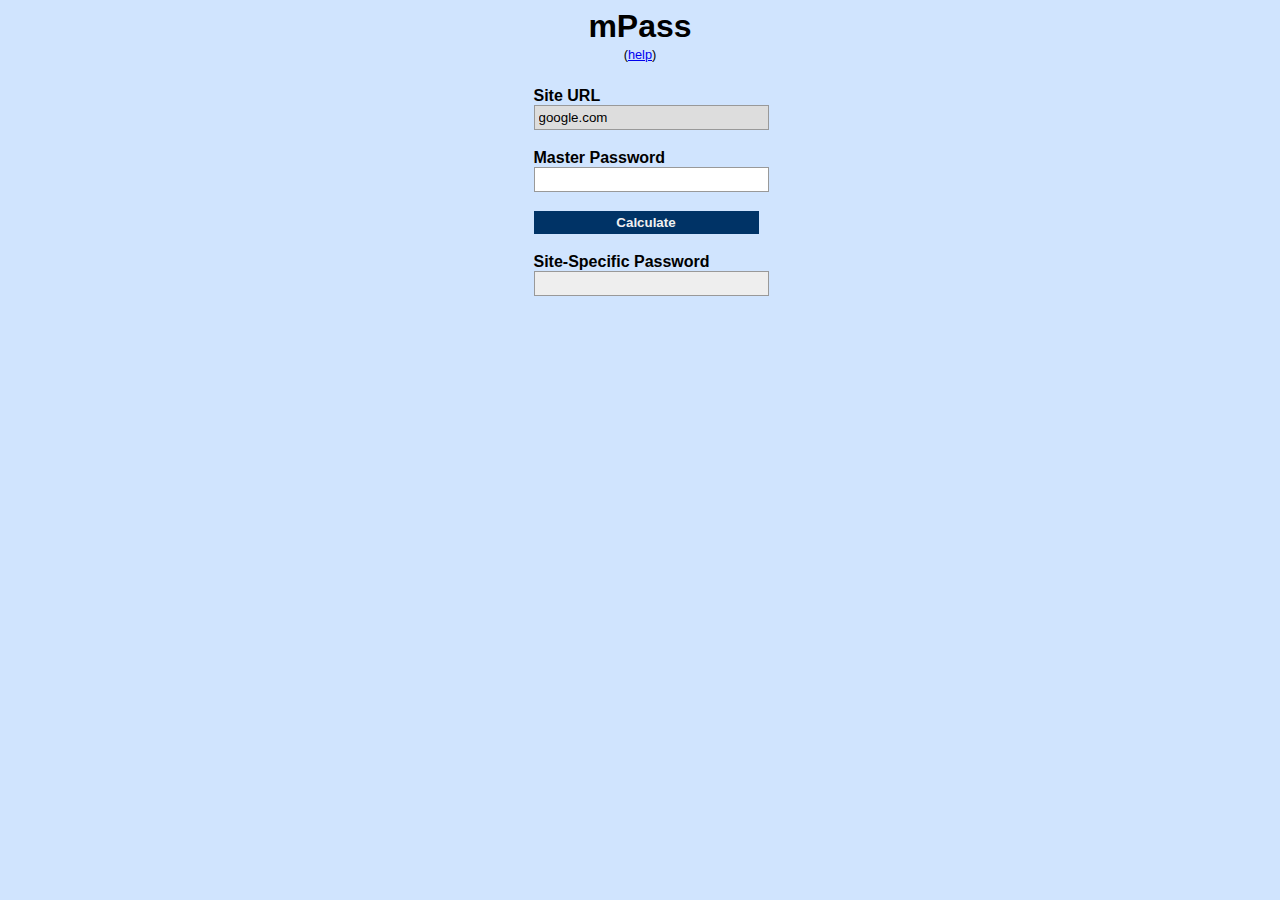
<file: index.html>
<!DOCTYPE html> 
<html lang="en"> 
 
<head> 
    <meta charset="utf-8" /> 
    <title>mPass</title>
    <!--[if IE]>
    <script src="modernizr-1.6.min.js"></script>
    <![endif]-->
    <script src="sha512.js"></script> 
    <script> 
        //<![CDATA[
        function mPass()
        {           
            var shaObj = new jsSHA(document.getElementById("domain").value,
                                   "ASCII");
            document.getElementById("site-password").value
                = shaObj.getHMAC(document.getElementById(
                    "master-password").value, "ASCII", "SHA-512",
                    "B64").substr(0,10);
        }
        //]]>
    </script> 
    <link rel="stylesheet" href="mpass.css" /> 
    <link rel="shortcut icon" href="favicon.ico" /> 
</head> 
 
<body> 
 
    <header> 
        <h1>mPass</h1> 
        <br /> 
        <span style="font-size:80%">(<a href="help.html">help</a>)</span> 
    </header> 
 
    <section id="ui"> 
    
        <br /> 
        
        <form onsubmit="return false"> 
            <ol> 
            
                <li> 
                    <label for="domain">Site URL</label><br /> 
                    <input id="domain" value="google.com" /> 
                </li> 
                
                <li> 
                    <label for="master-password">Master Password</label><br /> 
                    <input id="master-password" type="password" 
                        onchange="mPass()" /> 
                </li> 
                
                <li> 
                    <input type="button" id="calculate-button"
                        value="Calculate" onclick="mPass()" /> 
                </li> 
                
                <li> 
                    <label for="site-password">Site-Specific Password</label><br /> 
                    <input id="site-password" /> 
                </li> 
                
            </ol> 
        </form> 
        
    </section> 
    
</body> 
 
</html>
</file>
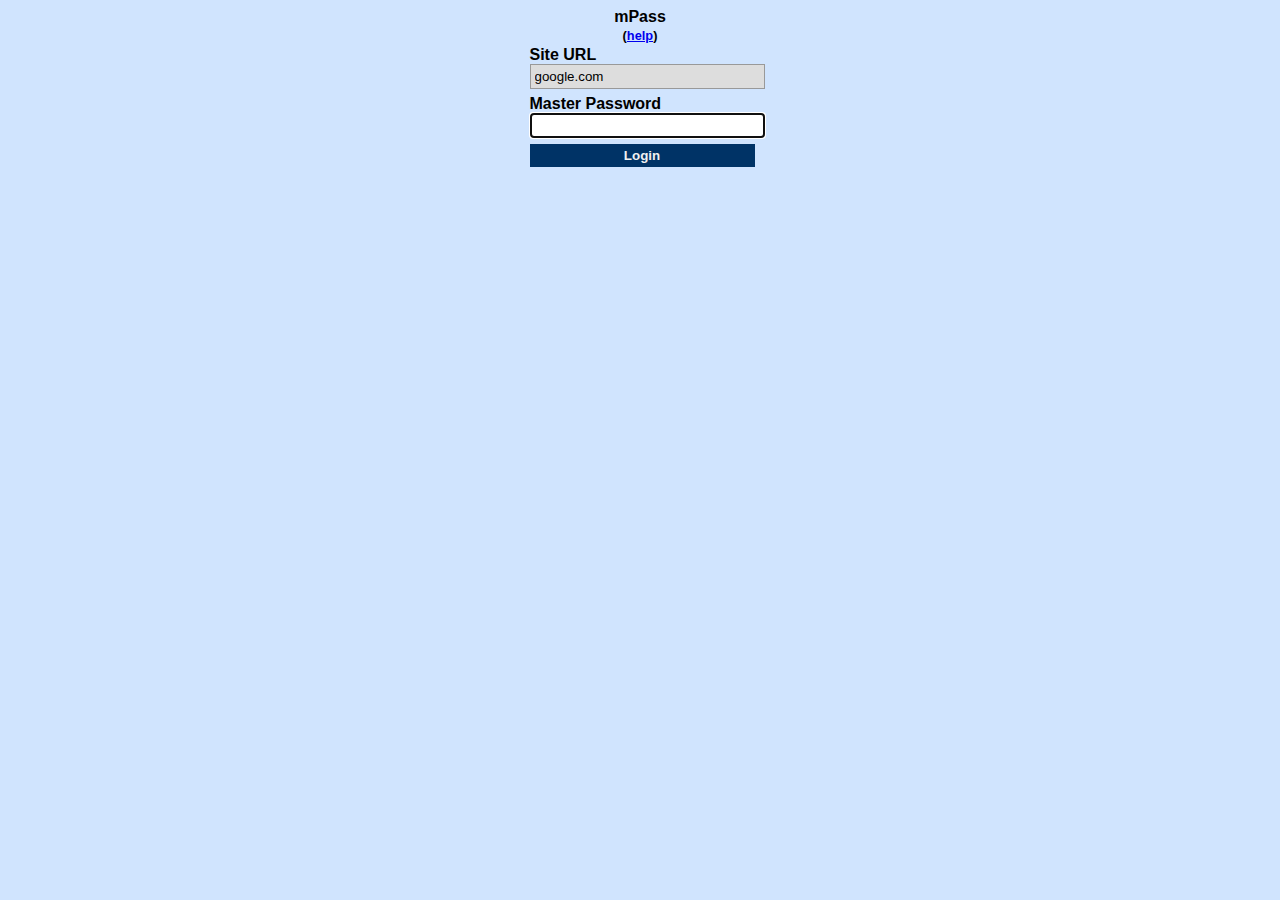
<file: popup.html>
<!DOCTYPE html> 
<html lang="en">
<head> 
    <meta charset="utf-8" /> 
    <title>mPass</title> 
    <script src="sha512.js"></script> 
    <script> 
        //<![CDATA[
        function mPass()
        {           
            // use jsSHA ( http://jssha.sourceforge.net/ ) to calculate
            // site-specific password
            var shaObj = new jsSHA(document.getElementById("domain").value,
                                   "ASCII");
            var pwd = shaObj.getHMAC(document.getElementById(
                    "master-password").value, "ASCII", "SHA-512",
                    "B64").substr(0,10);
            // search through all forms on the webpage for a password field;
            // when found, submit the form
            // (also adds a hidden field called "login" as a work-around for
            // some forms)
            chrome.tabs.executeScript(null, {code:'(function(){var F,j,f,i,b; b=true; F = document.forms; for(j=0; j<F.length && b; ++j) { f = F[j]; for (i=0; i<f.length && b; ++i) { if (f[i].type.toLowerCase() == "password") { f[i].value = "'+pwd+'"; b=false; var login = document.createElement("input"); login.type="hidden"; login.name="login"; f[i].appendChild(login); f.submit();} } } })();'});
            // closes the mPass popup
            window.close();
        }
        window.addEventListener("load", initialize, false);
        function initialize()
        {
            // extract the URL of the current page and put it in the Domain field
            chrome.tabs.getSelected(null, function(tab){
                document.getElementById("domain").value = tab.url.replace("http://","").replace("https://","").replace("www.","").split("/")[0];
            });
        }
        //]]>
    </script> 
    <link rel="stylesheet" href="mpass.css" />
</head> 

 
<body> 
 
    <header> 
        <b>mPass<b>
        <br /> 
        <span style="font-size:80%">(<a href="help.html" target="_blank">help</a>)</span> 
    </header> 
 
    <section id="ui">
    
        <form class="popup" onsubmit="return false"> 
            <ol> 
            
                <li> 
                    <label for="domain">Site URL</label><br /> 
                    <input id="domain" value="google.com" /> 
                </li> 
                
                <li> 
                    <label for="master-password">Master Password</label><br /> 
                    <input id="master-password" type="password" autofocus
                        onchange="mPass()" /> 
                </li> 
                
                <li> 
                    <input type="button" id="calculate-button"
                        value="Login" onclick="mPass()" /> 
                </li>
                
            </ol> 
        
        </div>
    </section> 
 
</html>
</file>
<file: mpass.css>
body
{
    background:#d0e4fe;
    font-family:"Verdana",sans-serif;
    text-align:center;
}

section
{
    margin: 0 auto;
    width: 750px;
    text-align: left;
}

section#ui
{
    width: 275px;
}

section h1
{
    font-size:120%;
}

header h1 {
    display:inline;
}

form {
    margin:0 auto;
    width:225px;
}

form ol {
    list-style:none;
    margin:0;
    padding:0;
}

form li {
    padding:6px;
    margin-bottom:7px;
}

form.popup li {
    padding:2px;
    margin-bottom:2px;
}

form label {
    font-weight:bold;
}

form input {
    padding:4px;
    border:1px solid #999999;
    width:225px;
}

form input:focus {
    border:1px solid #606060;
}

form input#site-password {
    background:#eeeeee;
}

form input#domain {
    background:#dddddd;
}

form input#calculate-button {
    background:#003366;
    border:none;
    color:#f0f0f0;
    font-weight:bold;
    cursor:pointer;
}

form input#calculate-button:hover {
    background:#002233;
}
</file>
